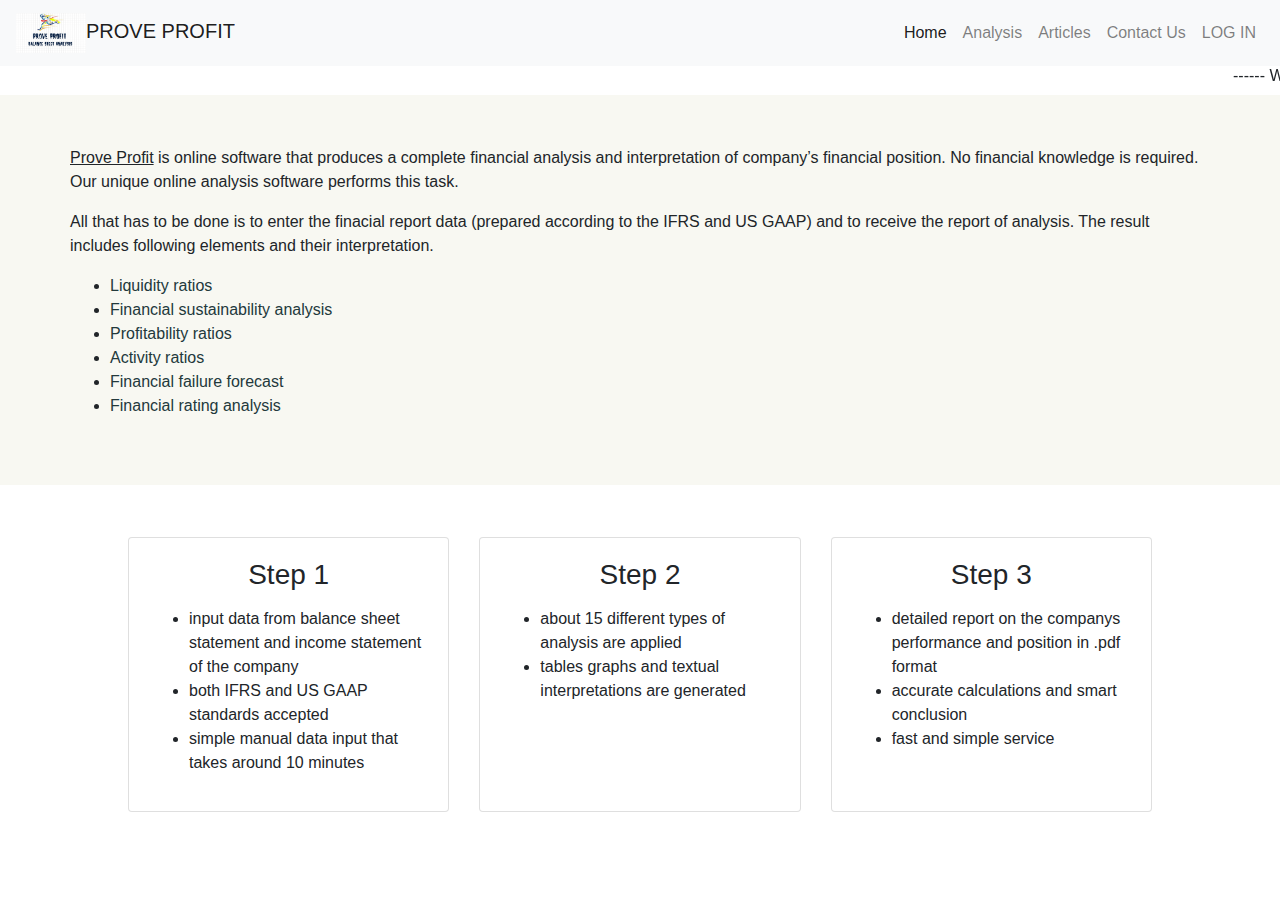
<file: index.html>
<!DOCTYPE html>
<html lang="en" dir="ltr">

<head>
  <meta charset="utf-8">
  <title>PROVE PROFIT BS</title>

  <!-- CSS -->
  <link rel="stylesheet" href="https://stackpath.bootstrapcdn.com/bootstrap/4.4.1/css/bootstrap.min.css" integrity="sha384-Vkoo8x4CGsO3+Hhxv8T/Q5PaXtkKtu6ug5TOeNV6gBiFeWPGFN9MuhOf23Q9Ifjh" crossorigin="anonymous">
  <link rel="stylesheet" href="css/styles.css">

  <script src="https://code.jquery.com/jquery-3.4.1.slim.min.js" integrity="sha384-J6qa4849blE2+poT4WnyKhv5vZF5SrPo0iEjwBvKU7imGFAV0wwj1yYfoRSJoZ+n" crossorigin="anonymous"></script>
  <script src="https://cdn.jsdelivr.net/npm/popper.js@1.16.0/dist/umd/popper.min.js" integrity="sha384-Q6E9RHvbIyZFJoft+2mJbHaEWldlvI9IOYy5n3zV9zzTtmI3UksdQRVvoxMfooAo" crossorigin="anonymous"></script>
  <script src="https://stackpath.bootstrapcdn.com/bootstrap/4.4.1/js/bootstrap.min.js" integrity="sha384-wfSDF2E50Y2D1uUdj0O3uMBJnjuUD4Ih7YwaYd1iqfktj0Uod8GCExl3Og8ifwB6" crossorigin="anonymous"></script>
  <!-- fonts -->
  <link href="https://fonts.googleapis.com/css?family=Montserrat:400,900|Ubuntu&display=swap" rel="stylesheet">
  <link href="https://fonts.googleapis.com/css?family=Oleo+Script:700&display=swap" rel="stylesheet">
  <link href="https://fonts.googleapis.com/css?family=Baloo+Chettan+2:600&display=swap" rel="stylesheet">

</head>

<body>
  <section id="title">
    <nav class="navbar navbar-expand-lg navbar-light bg-light fixed-top">
      <a class="navbar-brand" href="#"><img class="nav-logo" src="images\logo2.JPG" alt="">PROVE PROFIT</a>
      <button class="navbar-toggler" type="button" data-toggle="collapse" data-target="#navbarNav" aria-controls="navbarNav" aria-expanded="false" aria-label="Toggle navigation">
        <span class="navbar-toggler-icon"></span>
      </button>
      <div class="collapse navbar-collapse" id="navbarNav">
        <ul class="navbar-nav ml-auto">
          <li class="nav-item">
            <a class="nav-link active" href="index.html">Home</a>
          </li>
          <li class="nav-item">
            <a class="nav-link" href="analysis.html">Analysis</a>
          </li>
          <li class="nav-item">
            <a class="nav-link" href="articles.html">Articles</a>
          </li>
          <li class="nav-item">
            <a class="nav-link" href="#">Contact Us</a>
          </li>
          <li class="nav-item">
            <a class="nav-link" href="#">LOG IN</a>
          </li>
        </ul>
      </div>
    </nav>

  </section>

  <!-- marqee -->
  <marquee class="marQ">------ Welcome to Prove Profit Balance Sheet Analysis ------</marquee>

  <!-- background-image -->
  <!-- <div class="b-image">
    <img src="images\b-img1.jpg" class="b-img-1" alt="">
  </div> -->
  <!-- introduction -->

  <section id="introduction">
    <div class="intro-outer container">
      <p><span class="prove-profit">Prove Profit</span> is online software that produces a complete financial analysis and interpretation of company’s financial position. No financial knowledge is required. Our unique online analysis software
        performs this task.</p>
      <p>All that has to be done is to enter the finacial report data (prepared according to the IFRS and US GAAP) and to receive the report of analysis. The result includes following elements and their interpretation.</p>
      <div class="intro-inner">
        <ul>
          <!-- # APPLY @TAG IN EACH POINTS HERE; -->
          <li><a href="#">Liquidity ratios</a></li>
          <li><a href="#">Financial sustainability analysis</a></li>
          <li><a href="#">Profitability ratios</a></li>
          <li><a href="#">Activity ratios</a></li>
          <li><a href="#">Financial failure forecast</a></li>
          <li><a href="#">Financial rating analysis</a></li>
        </ul>
      </div>
    </div>
  </section>

  <section id="steps">
    <div class="card-deck">
      <div class="card">
        <div class="card-body">
          <h3 class="card-title">Step 1</h3>
          <p class="card-text">
            <ul>
              <li>input data from balance sheet statement and income statement of the company</li>
              <li>both IFRS and US GAAP standards accepted</li>
              <li>simple manual data input that takes around 10 minutes</li>
            </ul>
          </p>
        </div>
      </div>
      <div class="card">
        <div class="card-body">
          <h3 class="card-title">Step 2</h3>
          <p class="card-text">
            <ul>
              <li>about 15 different types of analysis are applied</li>
              <li>tables graphs and textual interpretations are generated</li>
            </ul>
          </p>
        </div>
      </div>
      <div class="card">
        <div class="card-body">
          <h3 class="card-title">Step 3</h3>
          <p class="card-text">
            <ul>
              <li>detailed report on the companys performance and position in .pdf format</li>
              <li>accurate calculations and smart conclusion</li>
              <li>fast and simple service</li>
            </ul>
          </p>
        </div>
      </div>
    </div>


  </section>
</body>

</html>
</file>
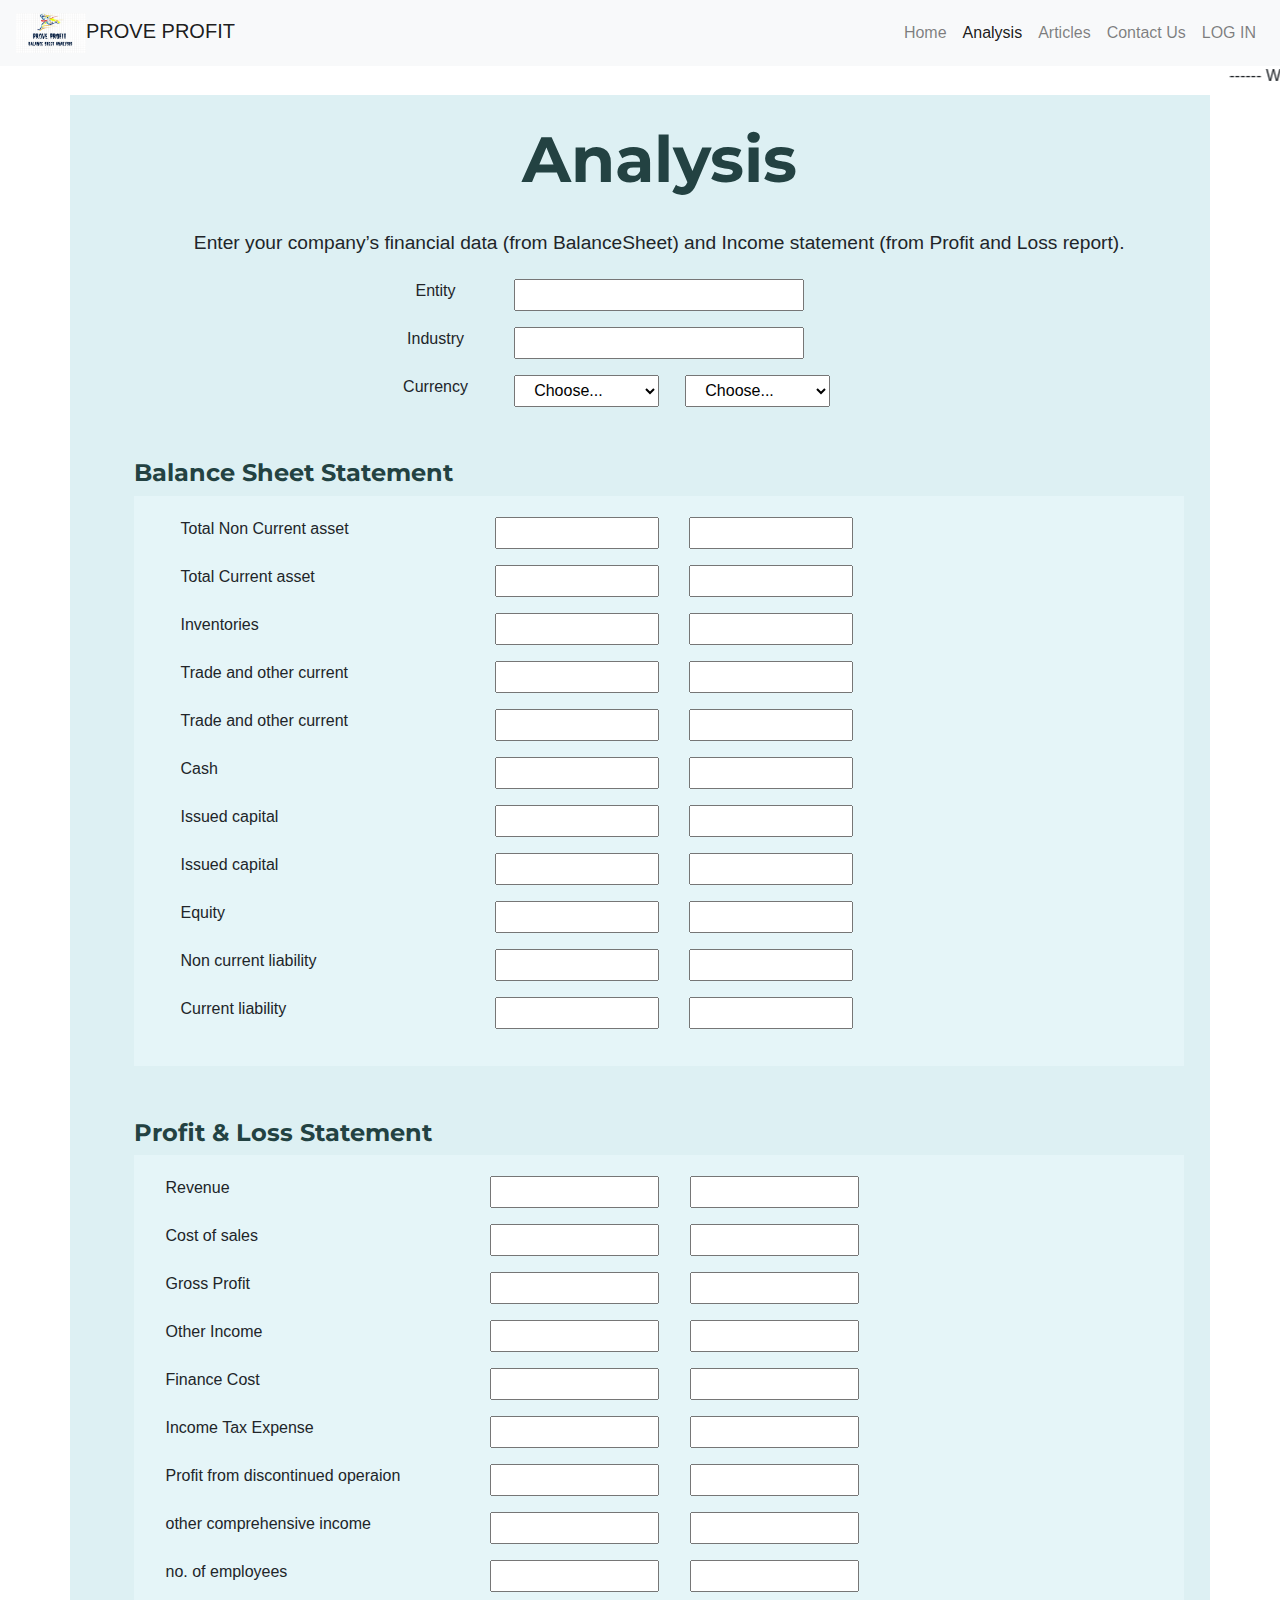
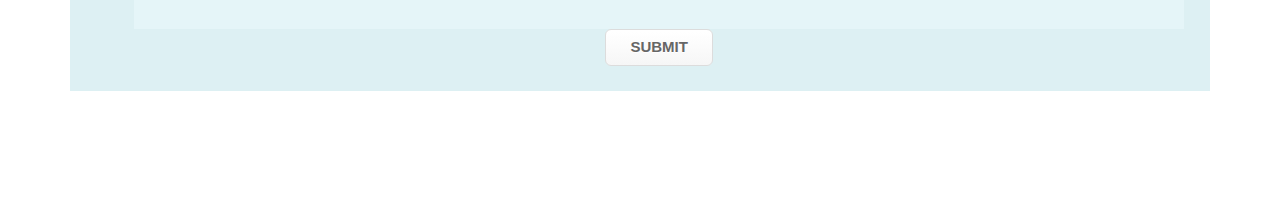
<file: analysis.html>
<!DOCTYPE html>
<html lang="en" dir="ltr">

<head>
  <meta charset="utf-8">
  <title>Analysis || PPBS</title>

  <!-- CSS -->
  <link rel="stylesheet" href="https://stackpath.bootstrapcdn.com/bootstrap/4.4.1/css/bootstrap.min.css" integrity="sha384-Vkoo8x4CGsO3+Hhxv8T/Q5PaXtkKtu6ug5TOeNV6gBiFeWPGFN9MuhOf23Q9Ifjh" crossorigin="anonymous">
  <link rel="stylesheet" href="css/styles.css">

  <script src="https://code.jquery.com/jquery-3.4.1.slim.min.js" integrity="sha384-J6qa4849blE2+poT4WnyKhv5vZF5SrPo0iEjwBvKU7imGFAV0wwj1yYfoRSJoZ+n" crossorigin="anonymous"></script>
  <script src="https://cdn.jsdelivr.net/npm/popper.js@1.16.0/dist/umd/popper.min.js" integrity="sha384-Q6E9RHvbIyZFJoft+2mJbHaEWldlvI9IOYy5n3zV9zzTtmI3UksdQRVvoxMfooAo" crossorigin="anonymous"></script>
  <script src="https://stackpath.bootstrapcdn.com/bootstrap/4.4.1/js/bootstrap.min.js" integrity="sha384-wfSDF2E50Y2D1uUdj0O3uMBJnjuUD4Ih7YwaYd1iqfktj0Uod8GCExl3Og8ifwB6" crossorigin="anonymous"></script>
  <!-- fonts -->
  <link href="https://fonts.googleapis.com/css?family=Montserrat:400,900|Ubuntu&display=swap" rel="stylesheet">
</head>

<body>
  <section id="title">
    <nav class="navbar navbar-expand-lg navbar-light bg-light fixed-top">
      <a class="navbar-brand" href="#"><img class="nav-logo" src="images\logo2.JPG" alt="">PROVE PROFIT</a>
      <button class="navbar-toggler" type="button" data-toggle="collapse" data-target="#navbarNav" aria-controls="navbarNav" aria-expanded="false" aria-label="Toggle navigation">
        <span class="navbar-toggler-icon"></span>
      </button>
      <div class="collapse navbar-collapse" id="navbarNav">
        <ul class="navbar-nav ml-auto">
          <li class="nav-item">
            <a class="nav-link" href="index.html">Home</a>
          </li>
          <li class="nav-item">
            <a class="nav-link active" href="analysis.html">Analysis</a>
          </li>
          <li class="nav-item">
            <a class="nav-link" href="articles.html">Articles</a>
          </li>
          <li class="nav-item">
            <a class="nav-link" href="#">Contact Us</a>
          </li>
          <li class="nav-item">
            <a class="nav-link" href="#">LOG IN</a>
          </li>
        </ul>
      </div>
    </nav>

  </section>

  <!-- marqee -->
  <marquee class="marQ">------ Welcome to Prove Profit Balance Sheet Analysis ------ Analysis ------</marquee>

  <!-- analysis -->
  <div class="container bal-sheet-statement">
    <h1 class="fontS anaH1">Analysis</h1>
    <p class="anaStat">Enter your company’s financial data (from BalanceSheet) and Income statement (from Profit and Loss report).</p>
    <div class="entityBox">
      <form class="" action="" method="post">
        <div class="form-group row">
          <label class="col-lg-4 col-md-4 col-sm-4 enR">Entity</label>
          <input class="col-lg-4 col-md-4 col-sm-4" type="text" name="entityName" value="">
        </div>

        <div class="form-group row">
          <label class="col-lg-4 col-md-4 col-sm-4 enR">Industry</label>
          <input class="col-lg-4 col-md-4 col-sm-4" type="text" name="industryName" value="">
        </div>

        <div class="form-group row">
          <label class="col-lg-4 col-md-4 col-sm-4 enR">Currency</label>
          <select class="col-lg-2 col-md-2 col-sm-2 selectC" name="currVal">
            <option selected>Choose...</option>
            <option value="c1">thousand</option>
            <option value="c2">million</option>
          </select>
          <select class="col-lg-2 col-md-2 col-sm-2" name="currType">
            <option selected>Choose...</option>
            <option value="usd">USD (US$)</option>
            <option value="inr">INR (₹)</option>
            <option value="eur">EUR (€)</option>
            <option value="jpy">JPY (¥)</option>
            <option value="gbp">GBP (£)</option>
            <option value="aud">AUD (A$)</option>
            <option value="cad">CAD (C$)</option>
            <option value="chf">CHF (CHF)</option>
            <option value="cny">CNY (元)</option>
            <option value="hkd">HKD (HK$)</option>
            <option value="nzd">NZD (NZ$)</option>
            <option value="sek">SEK (kr)</option>
            <option value="krw">KRW (₩)</option>
            <option value="sgd">SGD (S$)</option>
            <option value="nok">NOK (kr)</option>
            <option value="mxn">MXN ($)</option>
          </select>
        </div>
      </form>
    </div>
    <h4 class="fontS">Balance Sheet Statement</h4>
    <div class="first-box">
      <form class="container" action="index.html" method="post">

        <div class="form-group row">
          <label class="col-lg-4 col-md-4 col-sm-4">Total Non Current asset</label>
          <input class="col-lg-2 col-md-2 col-sm-2 selectC" type="text" name="" value="">
          <input class="col-lg-2 col-md-2 col-sm-2 selectC" type="text" name="" value="">
        </div>

        <div class="form-group row">
          <label class="col-lg-4 col-md-4 col-sm-4">Total Current asset</label>
          <input class="col-lg-2 col-md-2 col-sm-2 selectC" type="text" name="" value="">
          <input class="col-lg-2 col-md-2 col-sm-2 selectC" type="text" name="" value="">
        </div>

        <div class="form-group row">
          <label class="col-lg-4 col-md-4 col-sm-4">Inventories</label>
          <input class="col-lg-2 col-md-2 col-sm-2 selectC" type="text" name="" value="">
          <input class="col-lg-2 col-md-2 col-sm-2 selectC" type="text" name="" value="">
        </div>

        <div class="form-group row">
          <label class="col-lg-4 col-md-4 col-sm-4">Trade and other current</label>
          <input class="col-lg-2 col-md-2 col-sm-2 selectC" type="text" name="" value="">
          <input class="col-lg-2 col-md-2 col-sm-2 selectC" type="text" name="" value="">
        </div>

        <div class="form-group row">
          <label class="col-lg-4 col-md-4 col-sm-4">Trade and other current</label>
          <input class="col-lg-2 col-md-2 col-sm-2 selectC" type="text" name="" value="">
          <input class="col-lg-2 col-md-2 col-sm-2 selectC" type="text" name="" value="">
        </div>

        <div class="form-group row">
          <label class="col-lg-4 col-md-4 col-sm-4">Cash</label>
          <input class="col-lg-2 col-md-2 col-sm-2 selectC" type="text" name="" value="">
          <input class="col-lg-2 col-md-2 col-sm-2 selectC" type="text" name="" value="">
        </div>

        <div class="form-group row">
          <label class="col-lg-4 col-md-4 col-sm-4">Issued capital</label>
          <input class="col-lg-2 col-md-2 col-sm-2 selectC" type="text" name="" value="">
          <input class="col-lg-2 col-md-2 col-sm-2 selectC" type="text" name="" value="">
        </div>

        <div class="form-group row">
          <label class="col-lg-4 col-md-4 col-sm-4">Issued capital</label>
          <input class="col-lg-2 col-md-2 col-sm-2 selectC" type="text" name="" value="">
          <input class="col-lg-2 col-md-2 col-sm-2 selectC" type="text" name="" value="">
        </div>

        <div class="form-group row">
          <label class="col-lg-4 col-md-4 col-sm-4">Equity</label>
          <input class="col-lg-2 col-md-2 col-sm-2 selectC" type="text" name="" value="">
          <input class="col-lg-2 col-md-2 col-sm-2 selectC" type="text" name="" value="">
        </div>

        <div class="form-group row">
          <label class="col-lg-4 col-md-4 col-sm-4">Non current liability</label>
          <input class="col-lg-2 col-md-2 col-sm-2 selectC" type="text" name="" value="">
          <input class="col-lg-2 col-md-2 col-sm-2 selectC" type="text" name="" value="">
        </div>

        <div class="form-group row">
          <label class="col-lg-4 col-md-4 col-sm-4">Current liability</label>
          <input class="col-lg-2 col-md-2 col-sm-2 selectC" type="text" name="" value="">
          <input class="col-lg-2 col-md-2 col-sm-2 selectC" type="text" name="" value="">
        </div>
      </form>
    </div>
    <h4 class="fontS">Profit & Loss Statement</h4>
    <div class="second-box">

      <div class="form-group row">
        <label class="col-lg-4 col-md-4 col-sm-4">Revenue</label>
        <input class="col-lg-2 col-md-2 col-sm-2 selectC" type="text" name="" value="">
        <input class="col-lg-2 col-md-2 col-sm-2 selectC" type="text" name="" value="">
      </div>

      <div class="form-group row">
        <label class="col-lg-4 col-md-4 col-sm-4">Cost of sales</label>
        <input class="col-lg-2 col-md-2 col-sm-2 selectC" type="text" name="" value="">
        <input class="col-lg-2 col-md-2 col-sm-2 selectC" type="text" name="" value="">
      </div>

      <div class="form-group row">
        <label class="col-lg-4 col-md-4 col-sm-4">Gross Profit</label>
        <input class="col-lg-2 col-md-2 col-sm-2 selectC" type="text" name="" value="">
        <input class="col-lg-2 col-md-2 col-sm-2 selectC" type="text" name="" value="">
      </div>

      <div class="form-group row">
        <label class="col-lg-4 col-md-4 col-sm-4">Other Income</label>
        <input class="col-lg-2 col-md-2 col-sm-2 selectC" type="text" name="" value="">
        <input class="col-lg-2 col-md-2 col-sm-2 selectC" type="text" name="" value="">
      </div>

      <div class="form-group row">
        <label class="col-lg-4 col-md-4 col-sm-4">Finance Cost</label>
        <input class="col-lg-2 col-md-2 col-sm-2 selectC" type="text" name="" value="">
        <input class="col-lg-2 col-md-2 col-sm-2 selectC" type="text" name="" value="">
      </div>

      <div class="form-group row">
        <label class="col-lg-4 col-md-4 col-sm-4">Income Tax Expense</label>
        <input class="col-lg-2 col-md-2 col-sm-2 selectC" type="text" name="" value="">
        <input class="col-lg-2 col-md-2 col-sm-2 selectC" type="text" name="" value="">
      </div>

      <div class="form-group row">
        <label class="col-lg-4 col-md-4 col-sm-4">Profit from discontinued operaion</label>
        <input class="col-lg-2 col-md-2 col-sm-2 selectC" type="text" name="" value="">
        <input class="col-lg-2 col-md-2 col-sm-2 selectC" type="text" name="" value="">
      </div>

      <div class="form-group row">
        <label class="col-lg-4 col-md-4 col-sm-4">other comprehensive income</label>
        <input class="col-lg-2 col-md-2 col-sm-2 selectC" type="text" name="" value="">
        <input class="col-lg-2 col-md-2 col-sm-2 selectC" type="text" name="" value="">
      </div>

      <div class="form-group row">
        <label class="col-lg-4 col-md-4 col-sm-4">no. of employees</label>
        <input class="col-lg-2 col-md-2 col-sm-2 selectC" type="text" name="" value="">
        <input class="col-lg-2 col-md-2 col-sm-2 selectC" type="text" name="" value="">
      </div>
    </div>
    <div class="button-box">
      <a href="#" class="myButton btn-sm">SUBMIT</a>
    </div>
  </div>

</body>

</html>
</file>
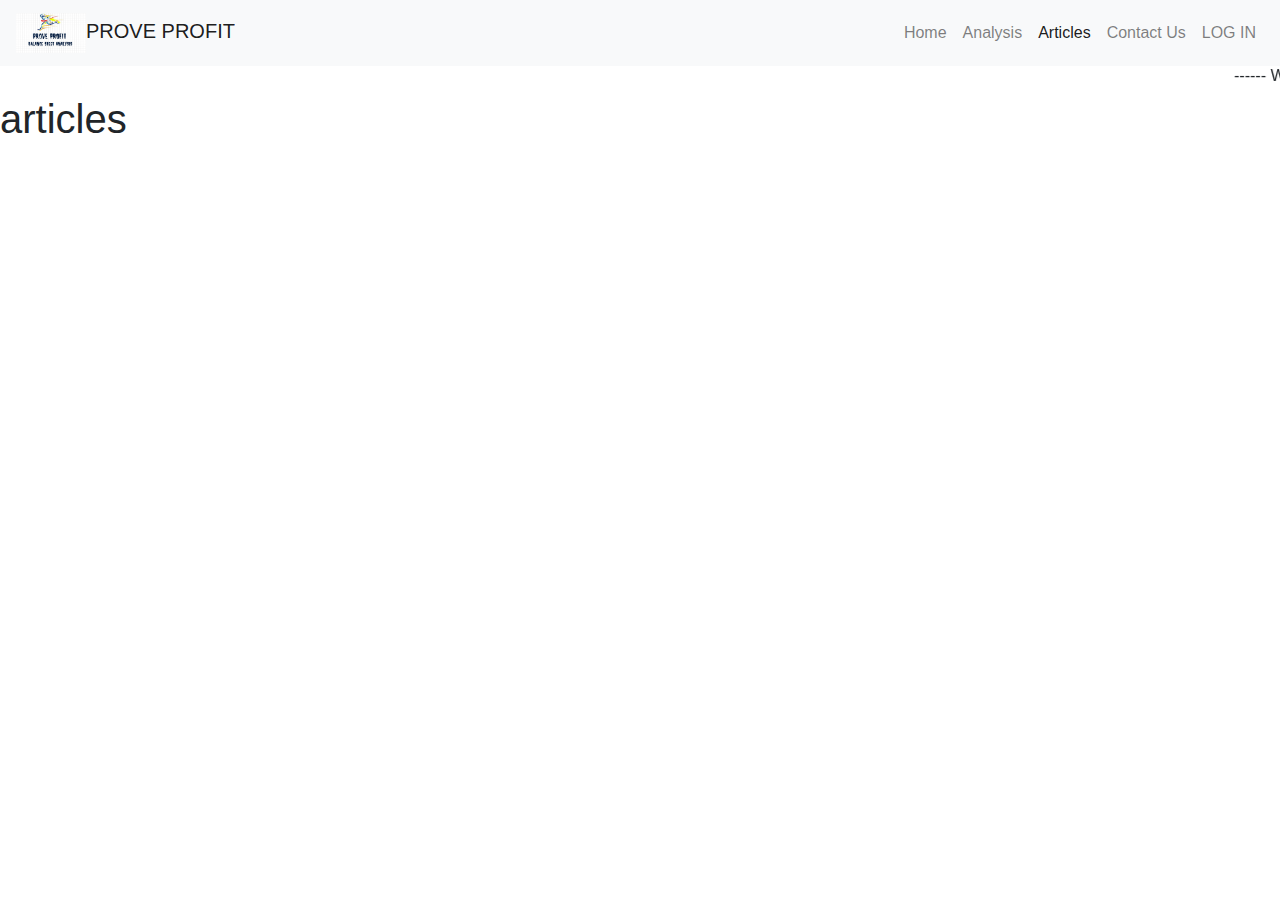
<file: articles.html>
<!DOCTYPE html>
<html lang="en" dir="ltr">

<head>
  <meta charset="utf-8">
  <title>Articles || PPBS</title>

  <!-- CSS -->
  <link rel="stylesheet" href="https://stackpath.bootstrapcdn.com/bootstrap/4.4.1/css/bootstrap.min.css" integrity="sha384-Vkoo8x4CGsO3+Hhxv8T/Q5PaXtkKtu6ug5TOeNV6gBiFeWPGFN9MuhOf23Q9Ifjh" crossorigin="anonymous">
  <link rel="stylesheet" href="css/styles.css">

  <script src="https://code.jquery.com/jquery-3.4.1.slim.min.js" integrity="sha384-J6qa4849blE2+poT4WnyKhv5vZF5SrPo0iEjwBvKU7imGFAV0wwj1yYfoRSJoZ+n" crossorigin="anonymous"></script>
  <script src="https://cdn.jsdelivr.net/npm/popper.js@1.16.0/dist/umd/popper.min.js" integrity="sha384-Q6E9RHvbIyZFJoft+2mJbHaEWldlvI9IOYy5n3zV9zzTtmI3UksdQRVvoxMfooAo" crossorigin="anonymous"></script>
  <script src="https://stackpath.bootstrapcdn.com/bootstrap/4.4.1/js/bootstrap.min.js" integrity="sha384-wfSDF2E50Y2D1uUdj0O3uMBJnjuUD4Ih7YwaYd1iqfktj0Uod8GCExl3Og8ifwB6" crossorigin="anonymous"></script>

</head>

<body>
  <section id="title">
    <nav class="navbar navbar-expand-lg navbar-light bg-light fixed-top">
      <a class="navbar-brand" href="#"><img class="nav-logo" src="images\logo2.JPG" alt="">PROVE PROFIT</a>
      <button class="navbar-toggler" type="button" data-toggle="collapse" data-target="#navbarNav" aria-controls="navbarNav" aria-expanded="false" aria-label="Toggle navigation">
        <span class="navbar-toggler-icon"></span>
      </button>
      <div class="collapse navbar-collapse" id="navbarNav">
        <ul class="navbar-nav ml-auto">
          <li class="nav-item">
            <a class="nav-link" href="index.html">Home</a>
          </li>
          <li class="nav-item">
            <a class="nav-link" href="analysis.html">Analysis</a>
          </li>
          <li class="nav-item">
            <a class="nav-link active" href="articles.html">Articles</a>
          </li>
          <li class="nav-item">
            <a class="nav-link" href="#">Contact Us</a>
          </li>
          <li class="nav-item">
            <a class="nav-link" href="#">LOG IN</a>
          </li>
        </ul>
      </div>
    </nav>

  </section>

  <!-- marqee -->
  <marquee class="marQ">------ Welcome to Prove Profit Balance Sheet Analysis ------</marquee>

  <!-- articles -->
  <h1>articles</h1>
</body>

</html>
</file>
<file: css/styles.css>
h3{
  text-align: center;
}
a{
  color: #23393C;
}

.fontS{
  font-family: Montserrat;
  font-weight: bold;
  color:#234242 ;
}
/* navbar */
.navbar-brand{
  font-family: Baloo Chettan 2;
}
.nav-logo{
  height: 40px;
  width: 70px;
  display: inline-block;
}
/* navbar */

.b-image{
  text-align: center;
}
.b-img-1{
  height: 300px;
}

/* marqee */
.marQ{
  margin-top: 5%;
}
/* introduction */
#introduction{
  background-color: #F8F8F2;

}
.prove-profit{
  text-decoration: underline;
}
.intro-outer{
  padding: 4% 0;
}

/* steps */
#steps{
  padding: 4% 10%;
}
.card-text{
  background-color: #62655F;
}

/* HOME */

/* ---------------------------------------------------------------------------------- */
/* ANALYSIS */
.anaH1{
  margin-bottom: 3%;
  text-align: center;
  color:#234242 ;
  font-size: 4rem;
}
.anaStat{
  text-align: center;
  font-size: 1.2rem;

}
.bal-sheet-statement{
  /* margin-top: 5%; */
  background-color: #DDF0F3;
  margin-bottom: 10%;
  padding: 2% 2% 2% 5%;
}

/* entity */
.entityBox{
  margin: 2% 10%;
  margin-bottom: 5%;

  /* background-color: white; */
  /* border-style: groove; */
  text-align: center;
}

.enR{
  padding-left: 17%;
}

.selectC{
  margin-right: 3%;
}

.first-box{
  background-color: #E5F5F8;
  /* border-style: groove;
  border-color: #E9F3F5; */
  padding: 2% 3%;
  margin-bottom: 5%;
}
.second-box{
  background-color: #E5F5F8;
  /* border-style: groove;
  border-color: #E9F3F5; */
  padding: 2% 3%;
}
/* button-sumbit */
.button-box{
  text-align: center;
}
.myButton {
	box-shadow:inset 0px 1px 0px 0px #ffffff;
	background:linear-gradient(to bottom, #ffffff 5%, #f6f6f6 100%);
	background-color:#ffffff;
	border-radius:6px;
	border:1px solid #dcdcdc;
	display:inline-block;
	cursor:pointer;
	color:#666666;
	font-family:Arial;
	font-size:15px;
	font-weight:bold;
	padding:6px 24px;
	text-decoration:none;
	text-shadow:0px 1px 0px #ffffff;
}
.myButton:hover {
	background:linear-gradient(to bottom, #f6f6f6 5%, #ffffff 100%);
	background-color:#f6f6f6;
}
.myButton:active {
	position:relative;
	top:1px;
}




/* ANALYSIS */
/* ---------------------------------------------------------------------------------- */
</file>
